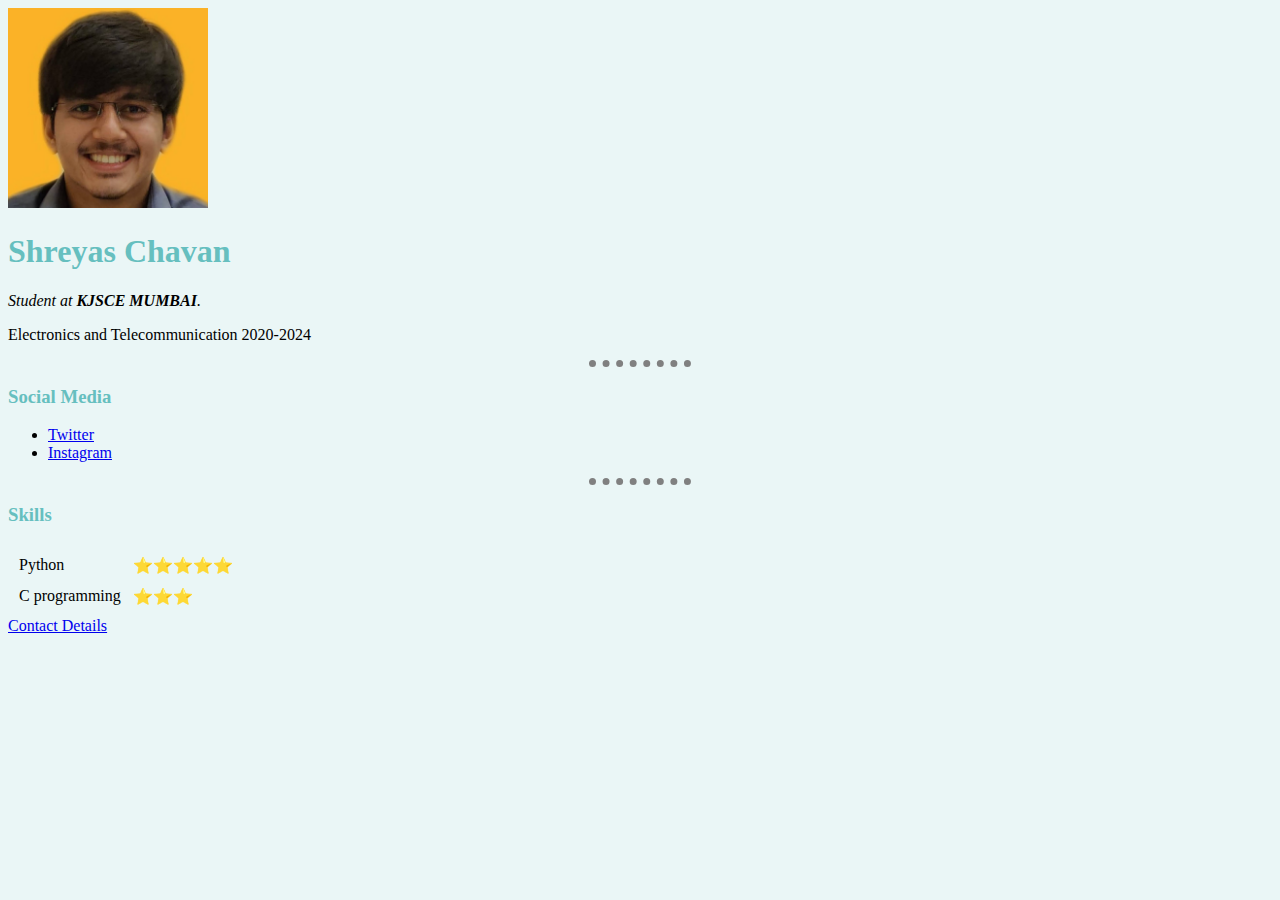
<file: index.html>
<!DOCTYPE html>
<html>

<head>
  <meta charset="utf-8">
  <title>Shreyas's Personal Website</title>
<link rel="stylesheet" href="/CSS/style.css">

</head>

<body>
  <img src="prof.jpg" alt="Shreyas' Profile photo">
  <h1>Shreyas Chavan</h1>
  <p><em>Student at <strong>KJSCE MUMBAI</strong>.</em></p>
  <p>Electronics and Telecommunication 2020-2024</p>
  <hr>
  <h3>Social Media</h3>
  <ul>
    <li><a href="https://twitter.com/shreyas109">Twitter</a></li>
    <li><a href="https://www.instagram.com/shreyas_chavan9">Instagram</a></li>
  </ul>
  <hr>
  <h3>Skills</h3>
  <table cellspacing='10'>
    <tr>
      <td>Python</td>
      <td>⭐⭐⭐⭐⭐</td>
    </tr>
    <tr>
      <td>C programming</td>
      <td>⭐⭐⭐</td>
    </tr>
  </table>
  <a href="Contactme.html">Contact Details</a>
</body>

</html>
</file>
<file: CSS/style.css>
body {
  background-color: #EAF6F6;
}

hr {
  background-color: inherit;
  border-style: none;
  border-top-style: dotted;
  border-width: 7px;
  border-color: grey;
  width: 8%
}

img {
  height: 200px;
}
h1{
  color: #66BFBF;
}
h3{
  color: #66BFBF;
}
</file>
